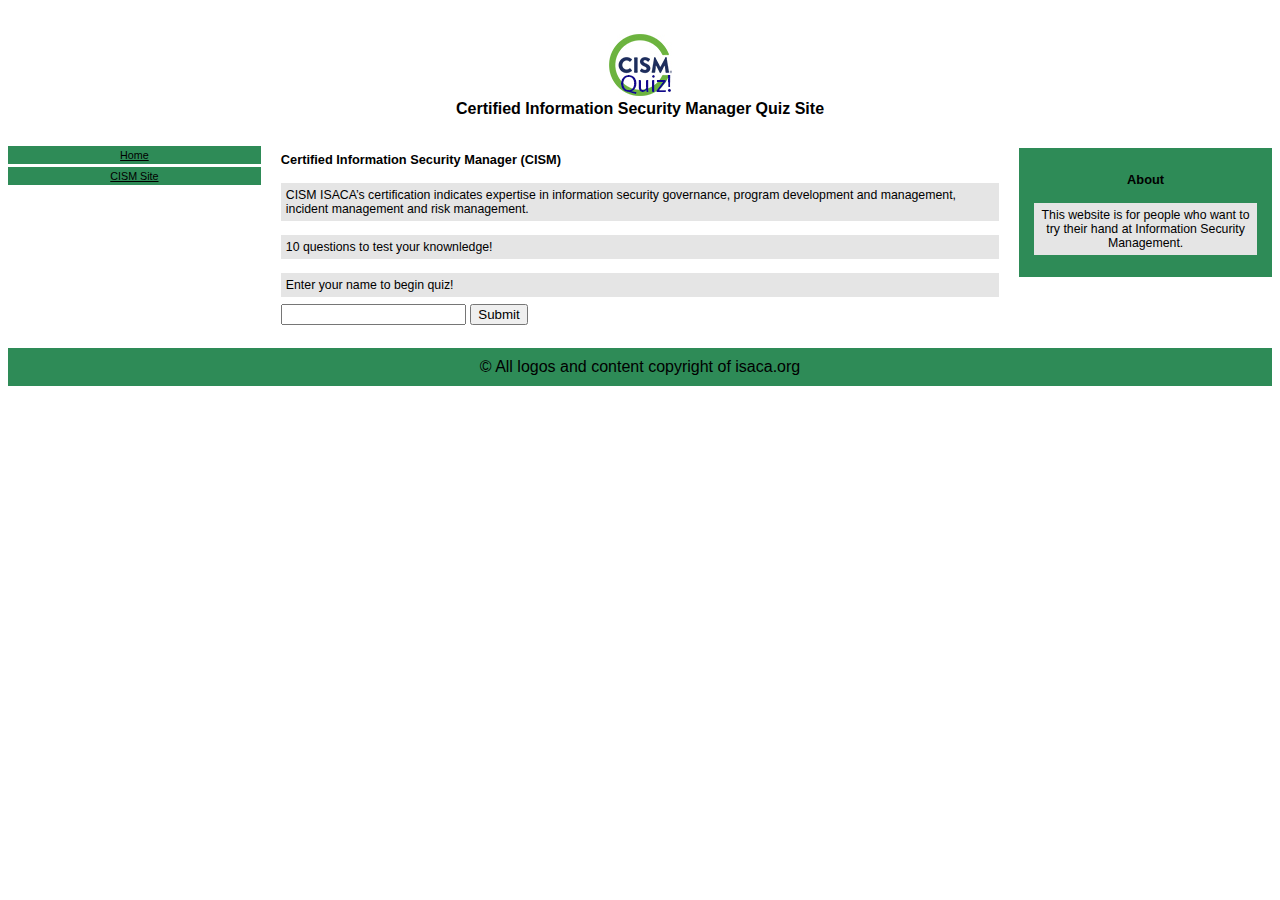
<file: index.html>
<!DOCTYPE html>
<html lang="en">

<head>
    <meta charset="UTF-8">
    <meta http-equiv="X-UA-Compatible" content="IE=edge">
    <meta name="viewport" content="width=device-width, initial-scale=1.0">
    <title>CISM Quiz 10 Questions</title>
    <meta name="title" content="CISM Quiz 10 Questions">
    <meta name="description" content="10 CISM Practice Questions">
    <meta name="keywords" content="cism, 10, practice, certification">
    <meta name="language" content="English">
    <meta name="author" content="Michael McCarthy">

    <link rel="stylesheet" href="./assets/css/style.css" />
</head>

<body style="color:black;">
    <!-- Header -->
    <div style="background-color:white;padding:15px;text-align:center;">
        <h1><img src="./assets/images/icon.jpg" width="63" height="62" alt="CISM Logo" /><br>
            Certified Information Security Manager Quiz Site</h1>
    </div>
    <!-- Nav -->
    <div style="overflow:auto">
        <div class="menu">
            <a href="index.html">Home</a>
            <a href="https://www.isaca.org/credentialing/cism">CISM Site</a>
        </div>

        <!-- Body -->
        <div class="main">
            <h2>Certified Information Security Manager (CISM)</h2>
            <div>
                <p class="text">CISM ISACA’s certification indicates expertise in information security governance,
                    program
                    development and management, incident management and risk management.</p>
                <p class="text">10 questions to test your knownledge!</p>
            </div>
            <form action="quiz.html" id="myForm">
                <p class="text">Enter your name to begin quiz!</p>
                <input name="tbname" id="tbName" type="text">
                <button name="tbname" type="submit">Submit</button>
                <p></p>
            </form>

        </div>

        <div class="right">
            <h2>About</h2>
            <p class="text">This website is for people who want to try their hand at Information Security Management.
            </p>
        </div>
    </div>
    <!-- Footer -->
    <div style="background-color:seagreen;color:black;text-align:center;padding:10px;margin-top:7px;">© All logos and
        content copyright of&nbsp;isaca.org</div>
    <script src="./assets/js/script.js"></script>

</body>

</html>
</file>
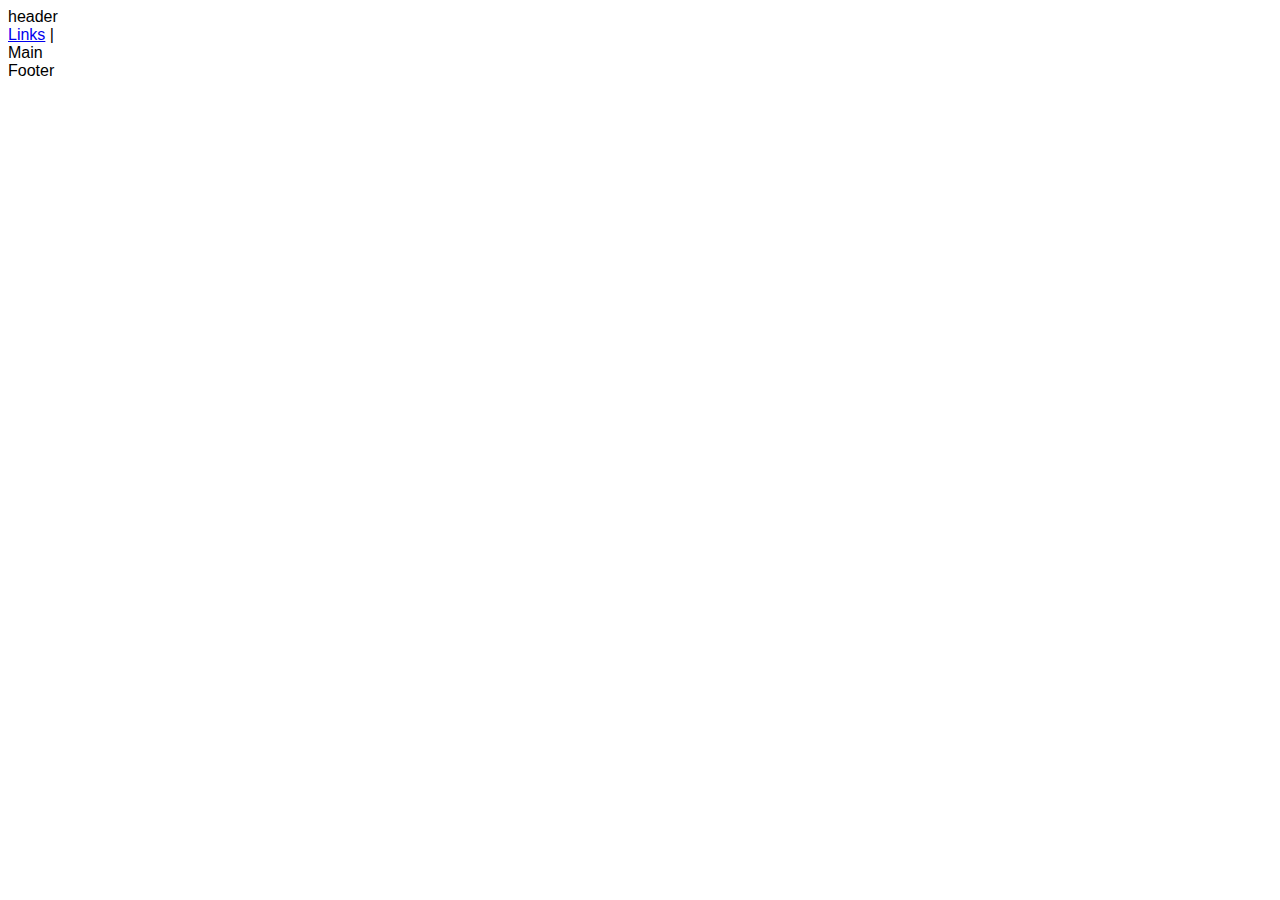
<file: game.html>
<!DOCTYPE html>
<html lang="en">
<head>
    <meta charset="UTF-8">
    <meta http-equiv="X-UA-Compatible" content="IE=edge">
    <meta name="viewport" content="width=device-width, initial-scale=1.0">
    <title>Javascript Quiz Board</title>
    <link rel="stylesheet" href="./assets/css/style.css"/>
</head>
<body>
    <header>
        header
    </header>
    <nav>
        <a href="/links/">Links</a> |
    </nav> 
    <main>
        Main
    </main>
    <script src="./assets/js/script.js"></script>
    <footer>
        Footer
    </footer>
</body>
</html>
</file>
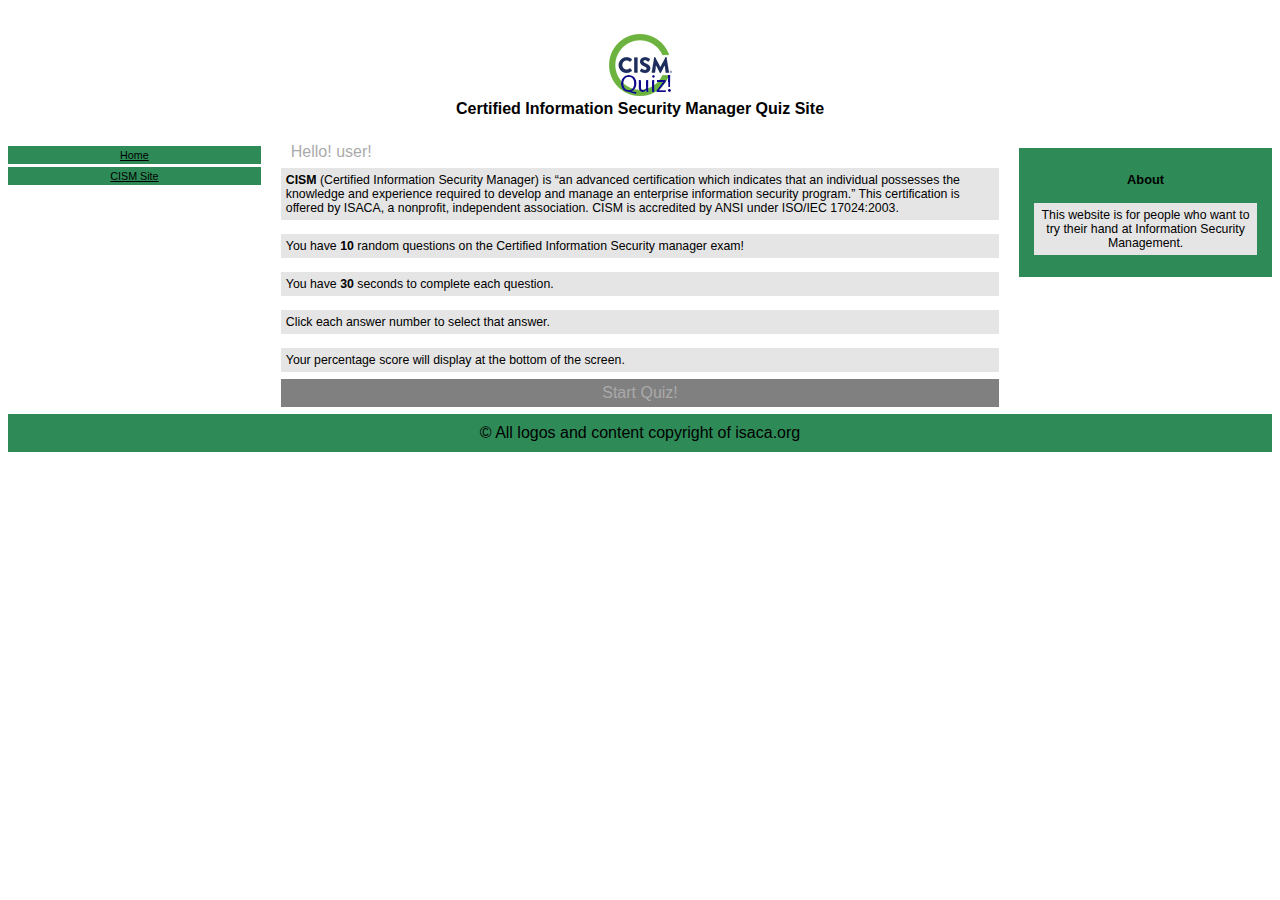
<file: quiz.html>
<!DOCTYPE html>
<html lang="en">

<head>
  <meta charset="UTF-8">
  <meta http-equiv="X-UA-Compatible" content="IE=edge">
  <meta name="viewport" content="width=device-width, initial-scale=1.0">
  <title>CISM Quiz 10 Questions</title>
  <meta name="title" content="CISM Quiz 10 Questions">
  <meta name="description" content="10 CISM Practice Questions">
  <meta name="keywords" content="cism, 10, practice, certification">
  <meta name="language" content="English">
  <meta name="author" content="Michael McCarthy">

  <link rel="stylesheet" href="./assets/css/style.css" />
</head>

<body style="color:#aaaaaa;">
  <!-- Header -->
  <div style="background-color:white;padding:15px;text-align:center;">
    <h1><img src="./assets/images/icon.jpg" width="63" height="62" alt="CISM Logo" /><br>
      Certified Information Security Manager Quiz Site</h1>
  </div>


  <!-- Nav -->
  <div style="overflow:auto">
    <div class="menu">
      <a href="index.html">Home</a>
      <a href="https://www.isaca.org/credentialing/cism">CISM Site</a>
    </div>

    <!-- Body -->
    <div class="main">
      <div id="welcome" style="margin-left: 10px;"></div>

      </h1>
      <div class="text"><strong>CISM</strong> (Certified Information Security Manager) is “an advanced certification
        which
        indicates that an individual possesses the knowledge and experience required to develop and manage an enterprise
        information security program.”
        This certification is offered by ISACA, a nonprofit, independent association. CISM is accredited by ANSI under
        ISO/IEC 17024:2003.</div>
      <div class="text">
        You have <strong>10</strong> random questions on the Certified Information Security manager exam!</div>
      <div class="text">You have <strong>30</strong> seconds to complete each question.</div>
      <div class="text">Click each answer number to select that answer.</div>
      <div class="text">Your percentage score will display at the bottom of the screen.</div>
      <div id="container">
        <div id="start">Start Quiz!</div>
        <div id="quiz" style="display: none">
          <div id="getQuestion"></div>
          <div id="answerImage"></div>
          <div id="choices">
            <div class="choice" id="A" onclick="checkAnswer(1)"></div>
            <div class="choice" id="B" onclick="checkAnswer(2)"></div>
            <div class="choice" id="C" onclick="checkAnswer(3)"></div>
            <div class="choice" id="D" onclick="checkAnswer(4)"></div>
          </div>
          <div id="timer">
            Timer
            <div id="counter"></div>
            <div id="questionTimerBar"></div>
            <div id="questionTimer"></div>
          </div>
          <div id="progress"></div>
        </div>
        <div id="scoreContainer" style="display: none"></div>
      </div>
    </div>

    <div class="right">
      <h2>About</h2>
      <p class="text">This website is for people who want to try their hand at Information Security Management.</p>
    </div>
  </div>

  <!-- Footer -->
  <div style="background-color:seagreen;color:black;text-align:center;padding:10px;margin-top:7px;">© All logos and
    content copyright of&nbsp;isaca.org</div>
  <script src="./assets/js/script.js"></script>

</body>

</html>
</file>
<file: assets/css/style.css>
* {
    box-sizing: border-box;
}

/* HTML Page Styling */
html {
    font-family: Verdana, Geneva, Tahoma, sans-serif;
    color: black;
}

/* Menu Page Styling */
.menu {
    float: left;
    width: 20%;
    text-align: center;
}

/* Menu Page A Styling */
.menu a {
    background-color: seagreen;
    padding: 3px;
    margin-top: 3px;
    display: block;
    width: 100%;
    font-size: 0.67rem;
    color: black;
}

/* A Menu Hover Over Styling */
a:hover {
    background-color: #6cb43c;
}

/* Main Cell Styling */
.main {
    float: left;
    width: 60%;
    padding: 0 20px;
}

/* Right Cell Styling */
.right {
    background-color: seagreen;
    float: left;
    width: 20%;
    padding: 15px;
    margin-top: 5px;
    text-align: center;
}

/* Text Styling */
.text {
    display: inline-block;
    background-color: #e5e5e5;
    width: 100%;
    margin-top: 7px;
    margin-bottom: 7px;
    font-size: 0.77rem;
    color: black;
    padding: 5px;
}

/* h1 header Styling */
h1 {
    display: block;
    font-size: 1em;
    margin-block-start: 0.67em;
    margin-block-end: 0.67em;
    margin-inline-start: 0px;
    margin-inline-end: 0px;
    color: black;
}

/* h2 header Styling */
h2 {
    display: block;
    font-size: 0.8em;
    margin-block-start: 0.67em;
    margin-block-end: 0.67em;
    margin-inline-start: 0px;
    margin-inline-end: 0px;
    color: black;
}

/* Timer Styling */
#timer {
    text-align: left;
    padding-left: 2px;
    padding-top: 10px;
    padding-bottom: 10px;
}

/* Start Quiz Styling */
#start {
    border-radius: 3%;
    text-align: center;
}

/* Start Quiz Hover Styling */
#start:hover {
    background-color: #6cb43c;
    color: grey;
}

/* Progess Bar Styling */
#progress {
    width: 100%;
    text-align: left;
}

/* Progess Bar Styling */
.progress {
    width: 20px;
    height: 20px;
    border: 1px solid black;
    display: inline-block;
    border-radius: 5%;
    margin-left: 1px;
    margin-right: 1px;
}

/* Answer Bar Styling */
#choices {
    padding: 5px;
    margin-top: auto;
    margin-bottom: auto;
    height: 20vh;
    font-size: 15px;
}

/* Timer Styling */
#questionTimer {
    height: 10px;
    border-radius: 10px;
    background-color: #6cb43c;
    margin-top: 1px;
}

/* Quiz Container Styling */
#container {
    justify-content: space-around;
    margin: 0px;
    padding: 5px;
    background-color: grey;
}

/* Score Container Styling */
#scoreContainer {
    background-color: seagreen;
    display: block;
    justify-content: space-around;
    margin: 0px;
    padding: 20px;

}

/* Score IMG Styling */
#scoreContainer img {
    justify-content: space-around;
    background-color: #6cb43c;
}

/* Score Container p Styling */
#scoreContainer p {
    font-size: 1.5em;
    font-weight: bold;
    text-align: center;
}

@media only screen and (max-width: 620px) {

    /* For mobile phones: */
    .menu,
    .main,
    .right {
        width: 100%;
    }
}
</file>
